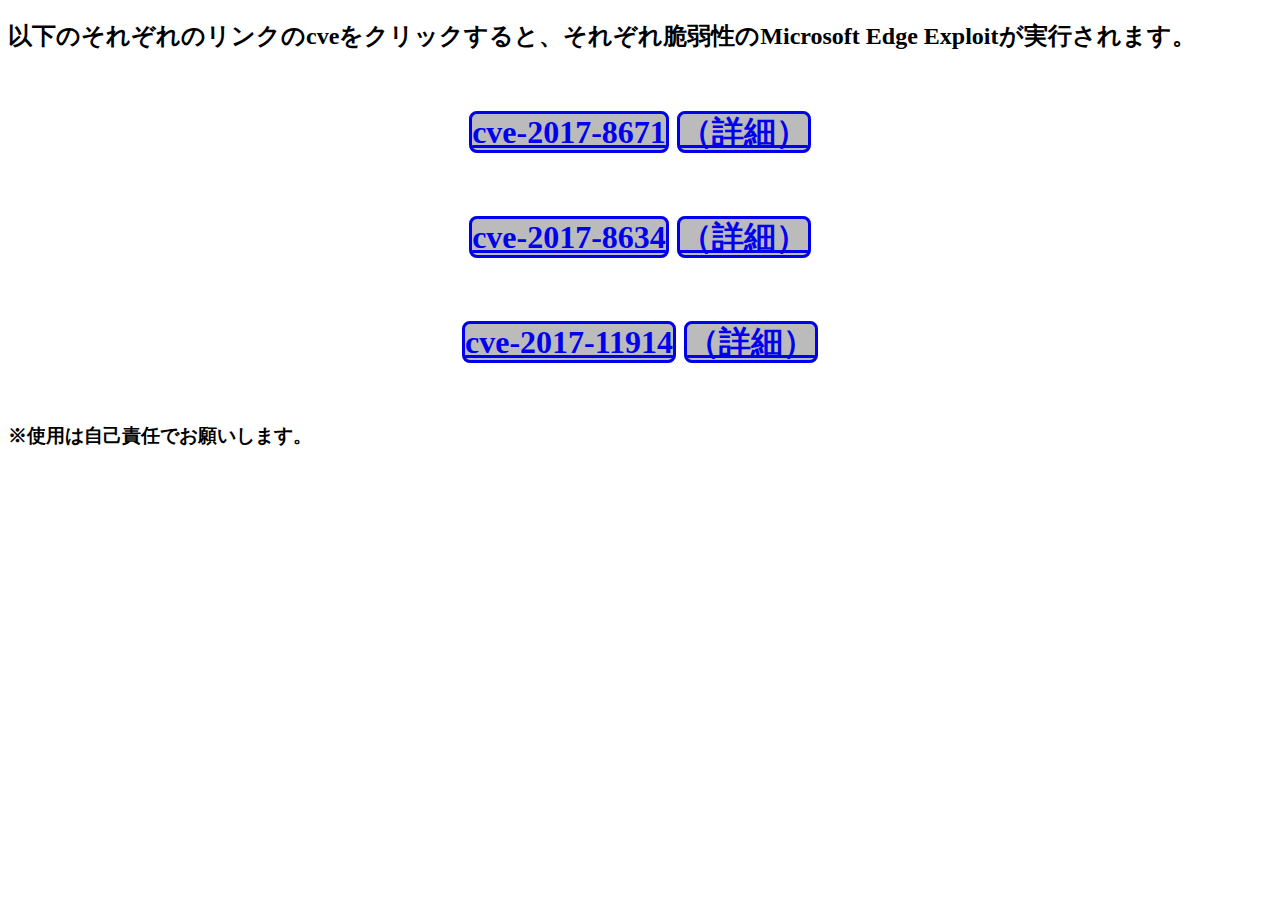
<file: index.html>
<!DOCTYPE html>

<head>
     <link rel="stylesheet" href="style.css">
</head>

<body>
    <h2>以下のそれぞれのリンクのcveをクリックすると、それぞれ脆弱性のMicrosoft Edge Exploitが実行されます。</h2></br>
    <h1><a href=./2017-8671.html>cve-2017-8671</a>
    <a href="https://msrc.microsoft.com/update-guide/ja-jp/vulnerability/CVE-2017-8671">（詳細）</a></br></h1>
    </br>
    <h1><a href=./2017-8634.html>cve-2017-8634</a>
    <a href="https://msrc.microsoft.com/update-guide/ja-jp/vulnerability/CVE-2017-8634">（詳細）</a></br></h1>
    </br>
    <h1><a href=./2017-11914.html>cve-2017-11914</a>
    <a href="https://msrc.microsoft.com/update-guide/ja-jp/vulnerability/CVE-2017-11914">（詳細）</a></br></h1>
    </br>
    <h3>※使用は自己責任でお願いします。</h3>
</body>
</html>
</file>
<file: style.css>
a {
    border: solid;
    border-radius: 8px; /* 半径が8pxの角丸 */
    background-color: #bbb;
}
h1 {
    text-align:center
}
</file>
